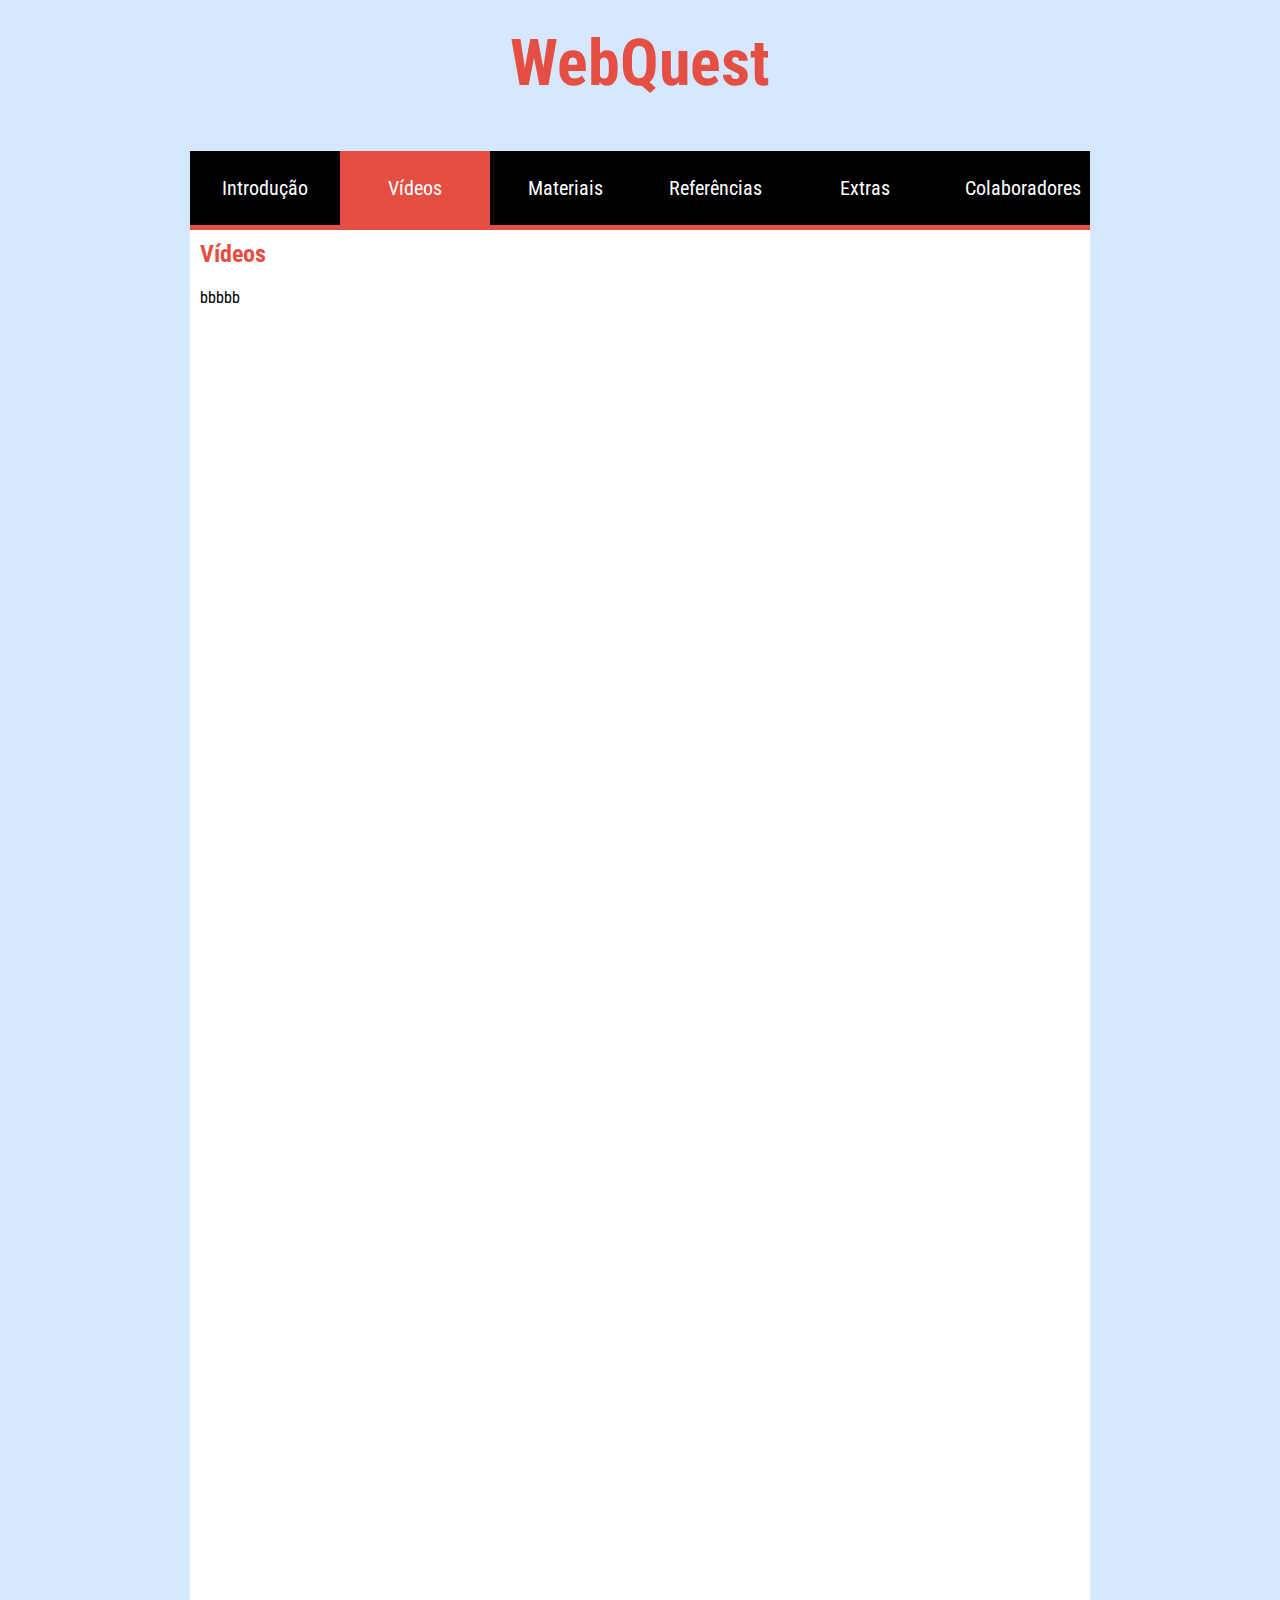
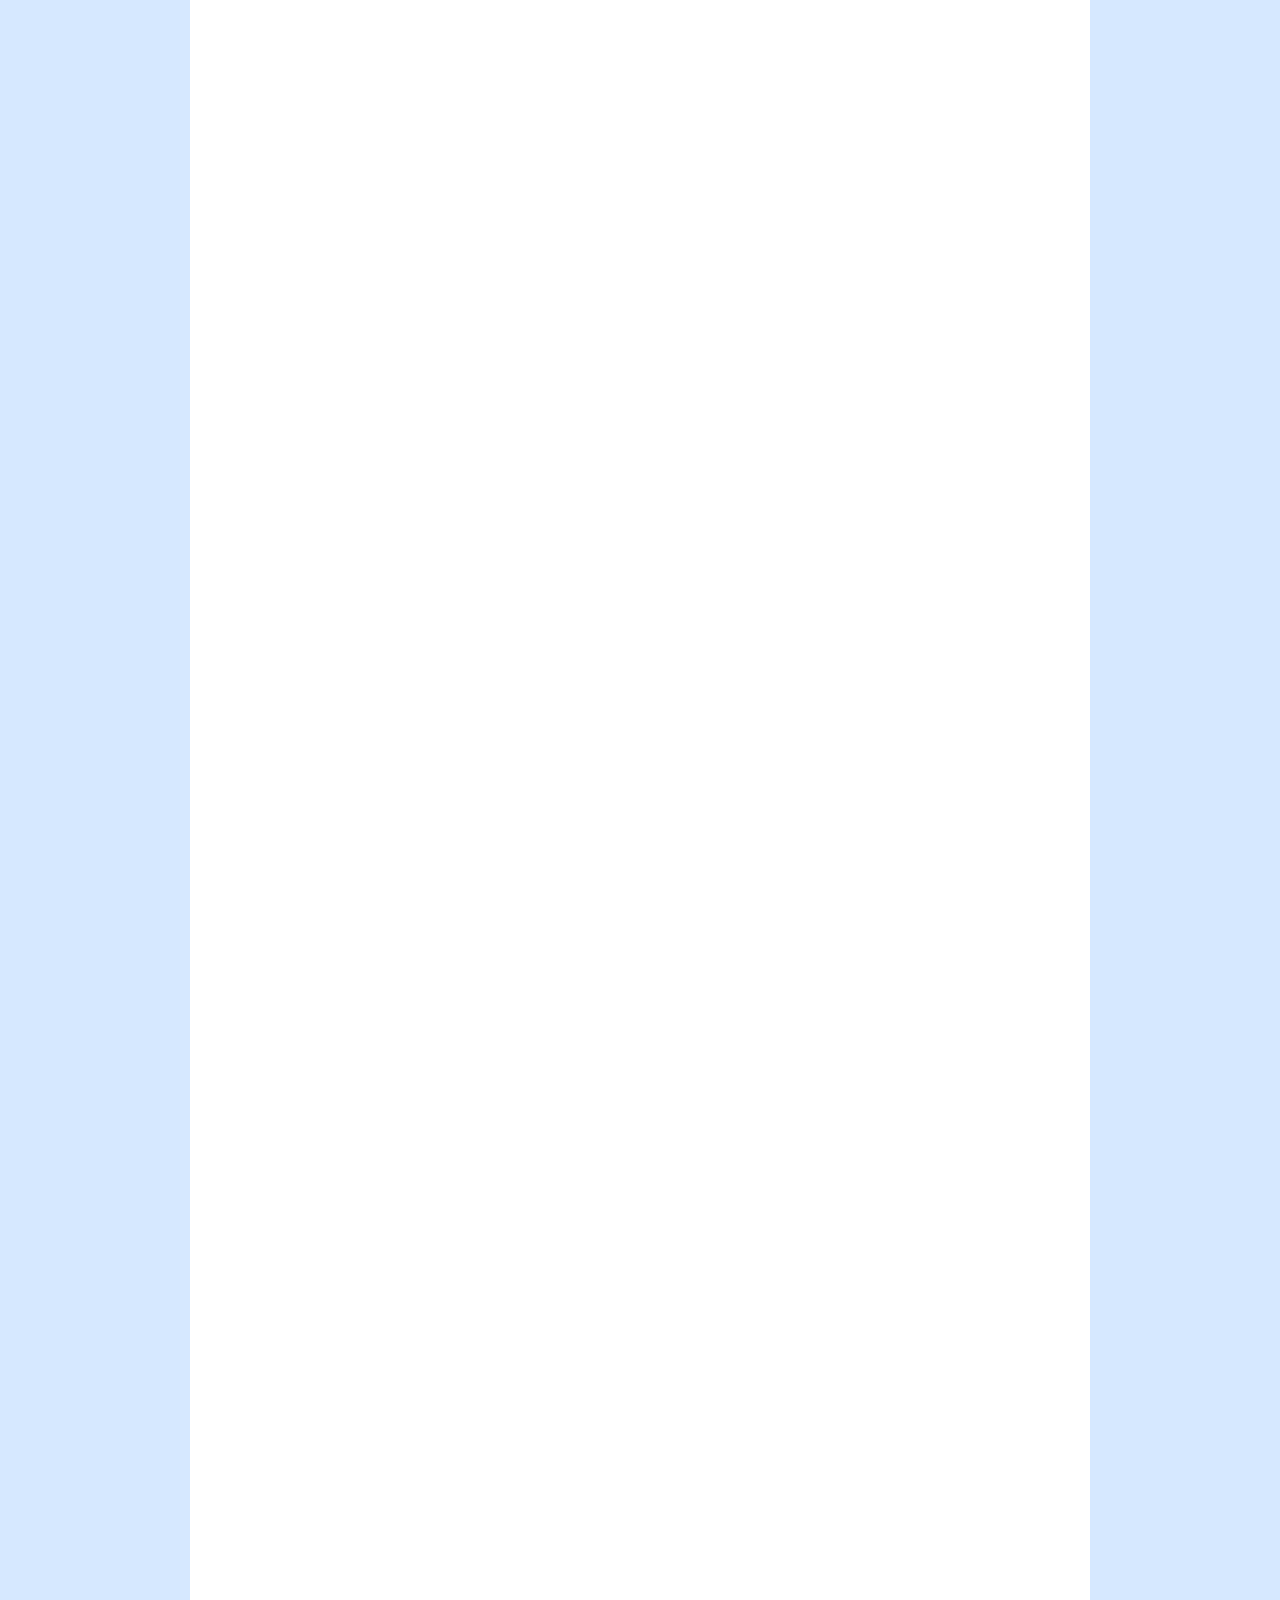
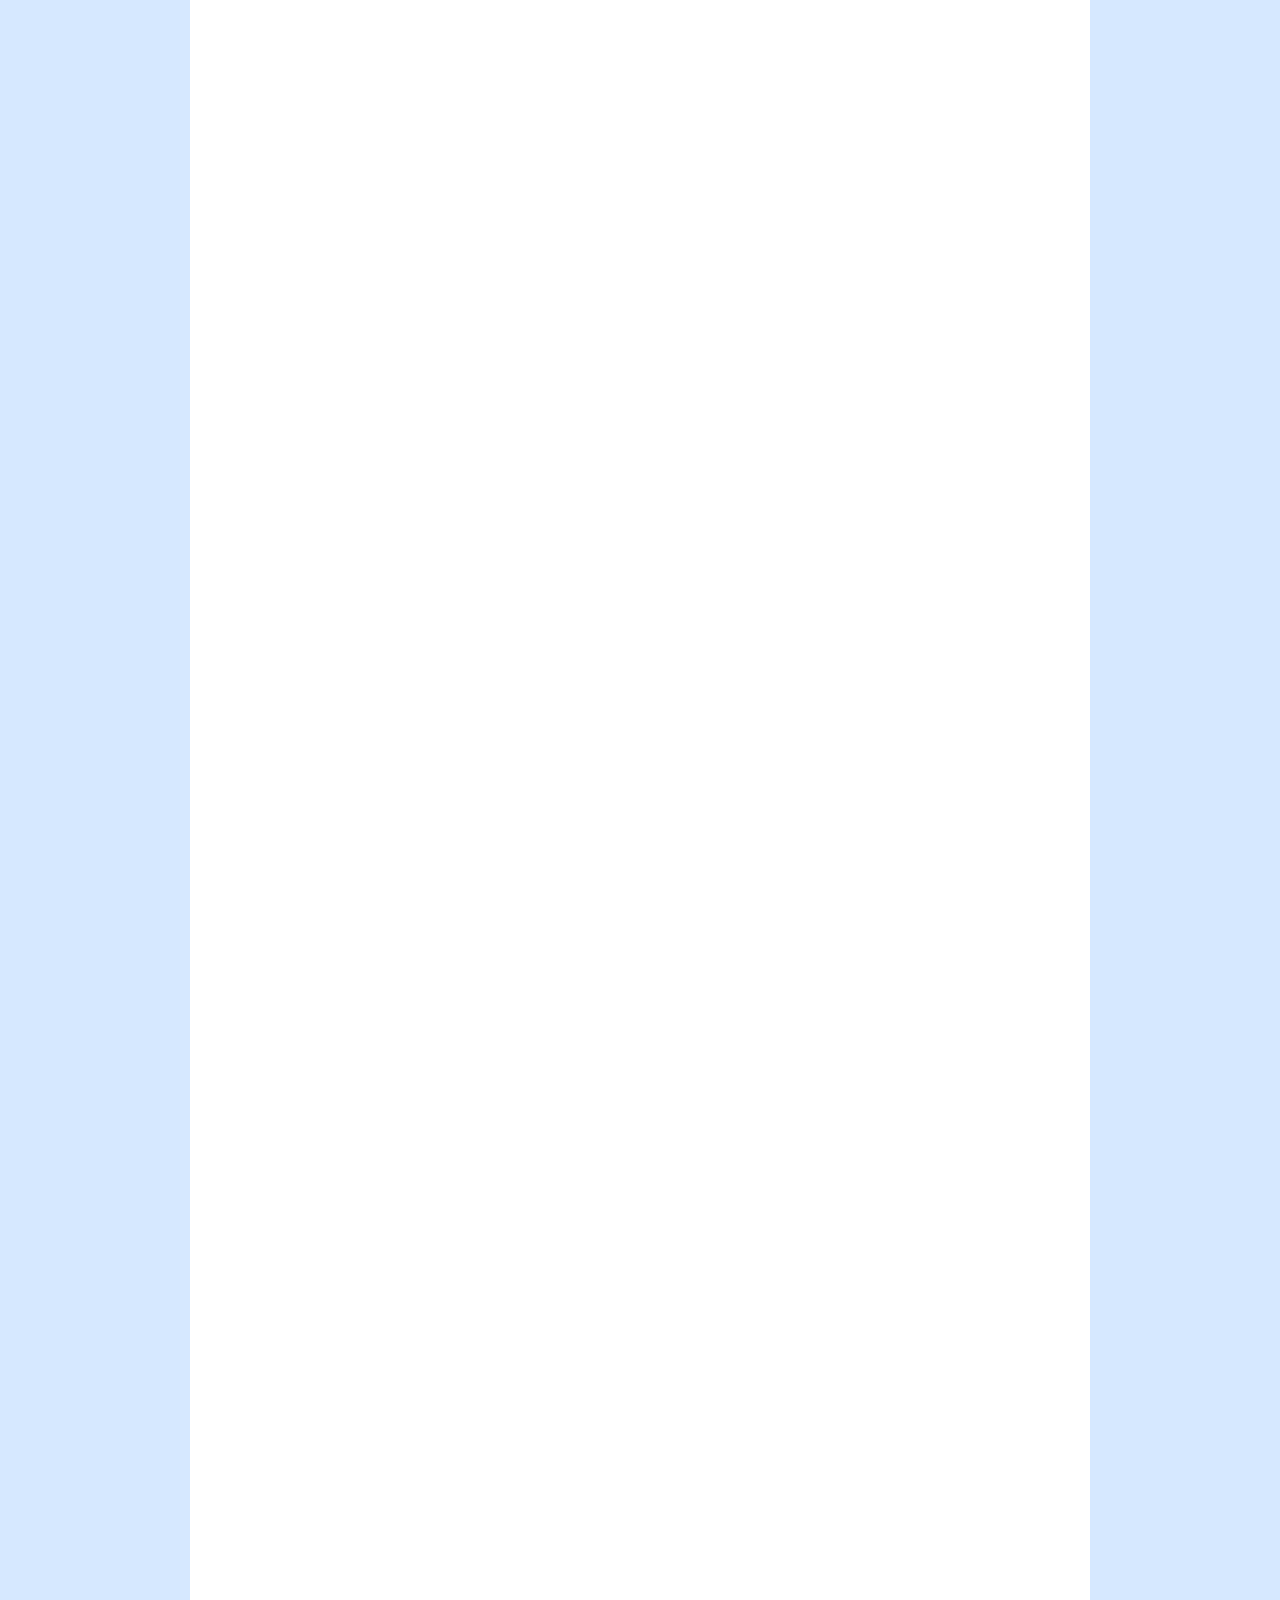
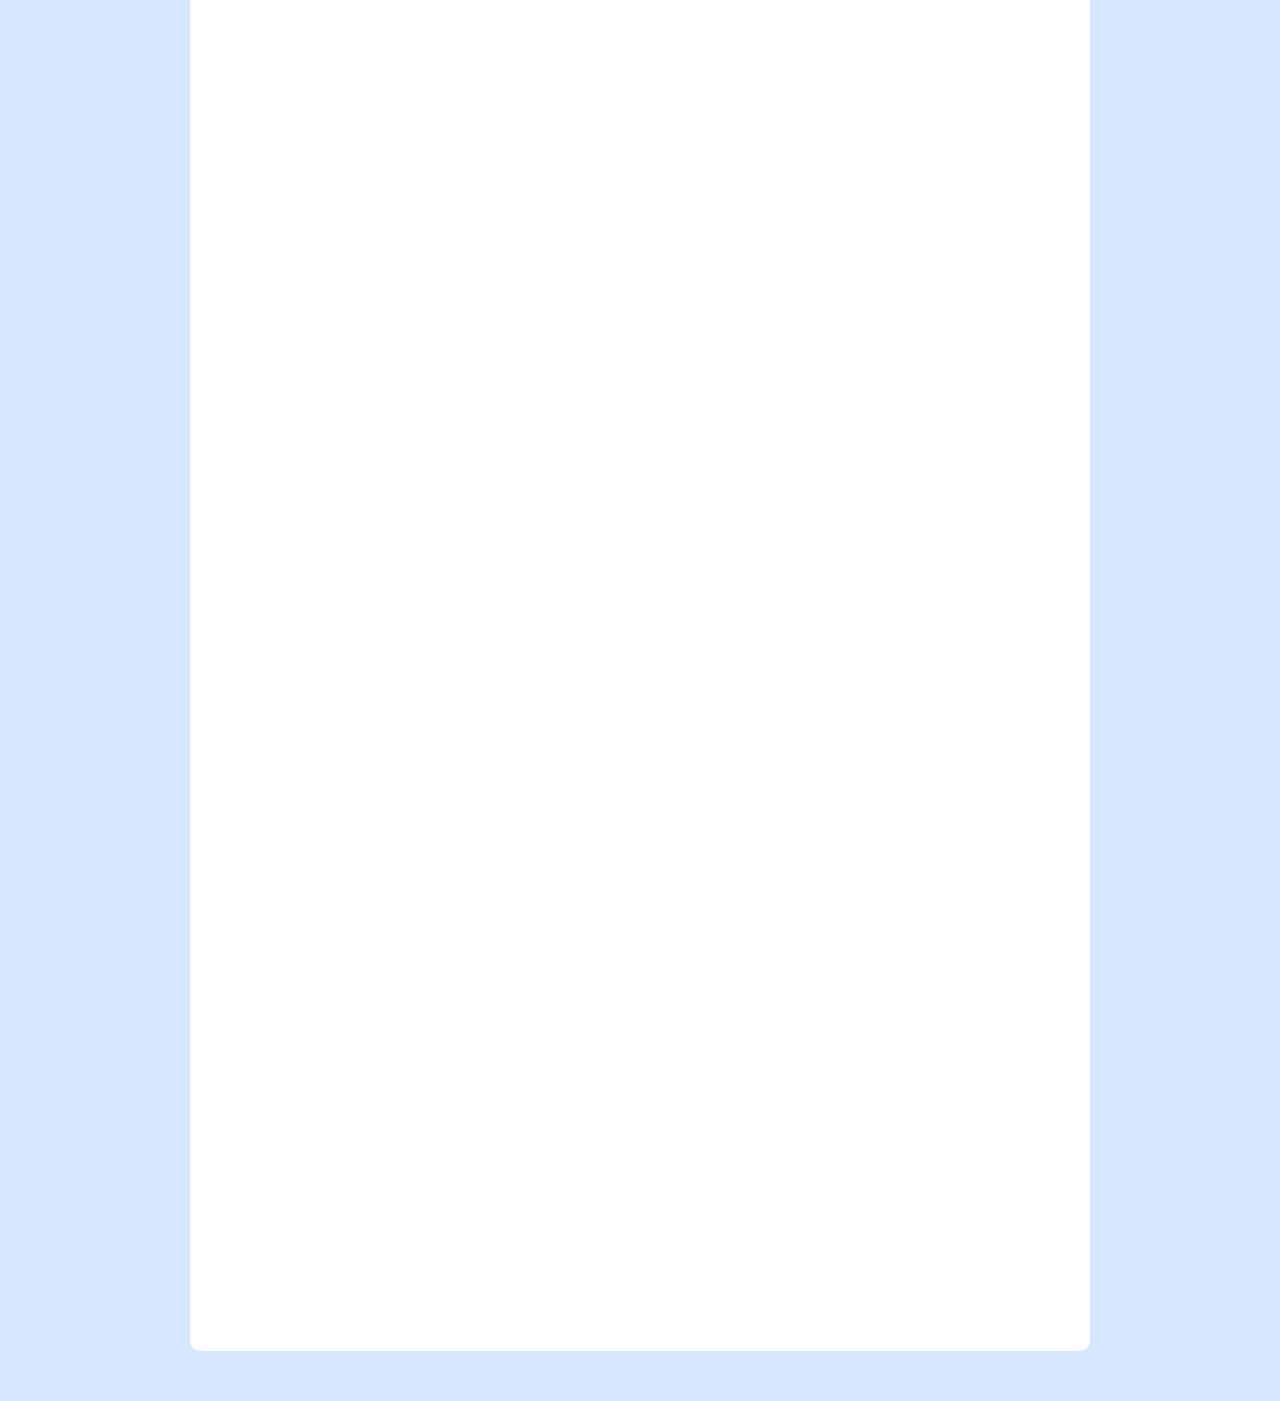
<file: Site de Calculo/index.html>
<!DOCTYPE html>
<html lang="en">
<head>
    <meta charset="UTF-8">
    <meta http-equiv="X-UA-Compatible" content="IE=edge">
    <meta name="viewport" content="width=device-width, initial-scale=1.0">
    <title>Document</title>
</head>
<style> 
@import url(https://fonts.googleapis.com/css?family=Roboto+Condensed);
	*{
		margin: 0;
		padding: 0;
	}
    header {
    color: #e54e43;
    text-align: center;
    margin-left: 0%;
    font-size: 2em;
    margin-top: 2%;
        
    }

	body{
		background-color: #D6E8FF;
		font-family: 'Roboto Condensed';
        border-radius: 10px 20px 30px;
	}

	.nav_tabs{
		width: 900px;
		height: 6000px;
		margin: 50px auto;
		background-color: #fff;
		position: relative;
        border-radius: 10px ;
	}

	.nav_tabs ul{
		list-style: none;
        border-radius: 10px;
	}

	.nav_tabs ul li{
		float: left;
        border-radius: 10px;
	}

	.tab_label{
		display: block;
		width: 100px;
		background-color: black;
		padding: 25px;
		font-size: 20px;
		color:#fff;
		cursor: pointer;
		text-align: center;
        
	}


	.nav_tabs .rd_tab { 
	display:none;
	position: absolute;
}

.nav_tabs .rd_tab:checked ~ label { 
	background-color: #e54e43;
	color:#fff;}

.tab-content{
	border-top: solid 5px #e54e43;
	background-color: #fff;
	display: none;
	position: absolute;
	height: 320px;
	width: 900px;
	left: 0;	
}

.rd_tab:checked ~ .tab-content{
	display: block;
}
.tab-content h2{
	padding: 10px;
	color: #e54e43;
}
.tab-content article{
	padding: 10px;
	color: black;
}
    img    {
    border-radius: 50%;
}
/* Works on Firefox */
* {
		scrollbar-width: thin;
		scrollbar-color: white white;
	  }
	  
	  /* Works on Chrome, Edge, and Safari */
	  *::-webkit-scrollbar {
		width: 12px;
	  }
	  
	  *::-webkit-scrollbar-track {
		background: white;
	  }
	  
	  *::-webkit-scrollbar-thumb {
		background-color: red;
		border-radius: 20px;
		border: 3px solid white;
	  }

</style>
<body>
   
    <header>
        <h1>WebQuest</h1>
    </header>
    <nav class="nav_tabs">
        <ul>
            <li>
                <input type="radio" id="Introdução" class="rd_tab" name="tabs" checked>
                <label for="Introdução" class="tab_label">Introdução</label>
                <div class="tab-content">
                    <h2>Introdução</h2>
                    <article>
                            <br><h3><hr> <b>Objetivos da Web Quest</b>


                            <br></h3>
                                
                                &bull; Obter conhecimentos específicos sobre os conteúdos expostos em sala de aula.<br>
                                &bull; Ajudar no Aprendizado<br>
                                &bull; Ajudar outras pessoas a terem acesso a essa ferramenta<br>

                            <br><h3><hr>Introdução</h3>

                <p><ul>Esse WebQuest foi desenvolvido no dia 11 de Agosto de 2021, pelos os aluno de Análise e Desenvolvimento de Sistemas: Daniel da Anunciação França Leite, Charles Magalhães Lopes Junior, Enzo Giovanni Mendes, Guilherme Zagato e João Victor Holtz Palma da Faculdade de Tecnologia de Carapicuíba, para a matéria de Cálculo do Professor responsável: Luciano Octavio Condori Huanca, com o objetivo exclusivo de material de apoio e como forma de trabalho para desenvolvermos um melhor estudo da matéria de Cálculo.</ul></p>
                            </p>
        
                        </p>
        
                        
                    </article>
                </div>
            </li>
            <li>
                <input type="radio" name="tabs" class="rd_tab" id="Vídeos" checked>
                <label for="Vídeos" class="tab_label">Vídeos</label>
                <div class="tab-content">
                    <h2>Vídeos</h2>
                    <article>
                    bbbbb
                    </article>
                </div>
            </li>
            <li>
                <input type="radio" name="tabs" class="rd_tab" id="Materiais">
                <label for="Materiais" class="tab_label">Materiais</label>
                <div class="tab-content">
                    <h2>Materiais</h2>
                    <article>
                        ccccc
                    </article>
                </div>
            </li>
            <li>
                <input type="radio" name="tabs" class="rd_tab" id="Referências">
                <label for="Referências" class="tab_label">Referências</label>
                <div class="tab-content">
                    <h2>Referências</h2>
                    <article>
                        ccccc
                    </article>
                </div>
            <li>
                <input type="radio" name="tabs" class="rd_tab" id="Extras">
                <label for="Extras" class="tab_label">Extras</label>
                <div class="tab-content">
                    <h2>Extras</h2>
                    <article>
                        ccccc
                    </article>
                </div>
            </li>
            <li>
                <input type="radio" name="tabs" class="rd_tab" id="Colaboradores">
                <label for="Colaboradores" class="tab_label">Colaboradores</label>
                <div class="tab-content">
                    <h2>Colaboradores</h2>
                    <article>
                        <strong>Daniel da Anunciação França Leite, Análise e Desenvolvimento de Sistemas (FATEC)</strong><br>
                       <br><img src="pp.jpg" alt="some text" width=200 height=200 left=60><br>

                        <br><strong>Guilherme Zagato, Análise e Desenvolvimento de Sistemas (FATEC)</strong><br>
                        <br><img src="zagato.jpeg" alt="some text" width=200 height=200 left=60><br> 

                        <br><strong>João Victor Holtz, Análise e Desenvolvimento de Sistemas (FATEC)</strong><br>
                        <br><img src="joao.jpg" alt="some text" width=200 height=200 left=60><br>

                        <br><strong>Enzo Giovanni, Análise e Desenvolvimento de Sistemas (FATEC)</strong><br>
                        <br><img src="enzo.jpg" alt="some text" width=200 height=200 left=60><br>

                        <br><strong>Charles Magalhães, Análise e Desenvolvimento de Sistemas (FATEC)</strong><br>
                        <br><img src="charles.jpg" alt="some text" width=200 height=200 left=60><br>
                        
                    </article>
                </div> 
            </li>
        </ul>
    </nav>
    
</body>
</html>
</file>
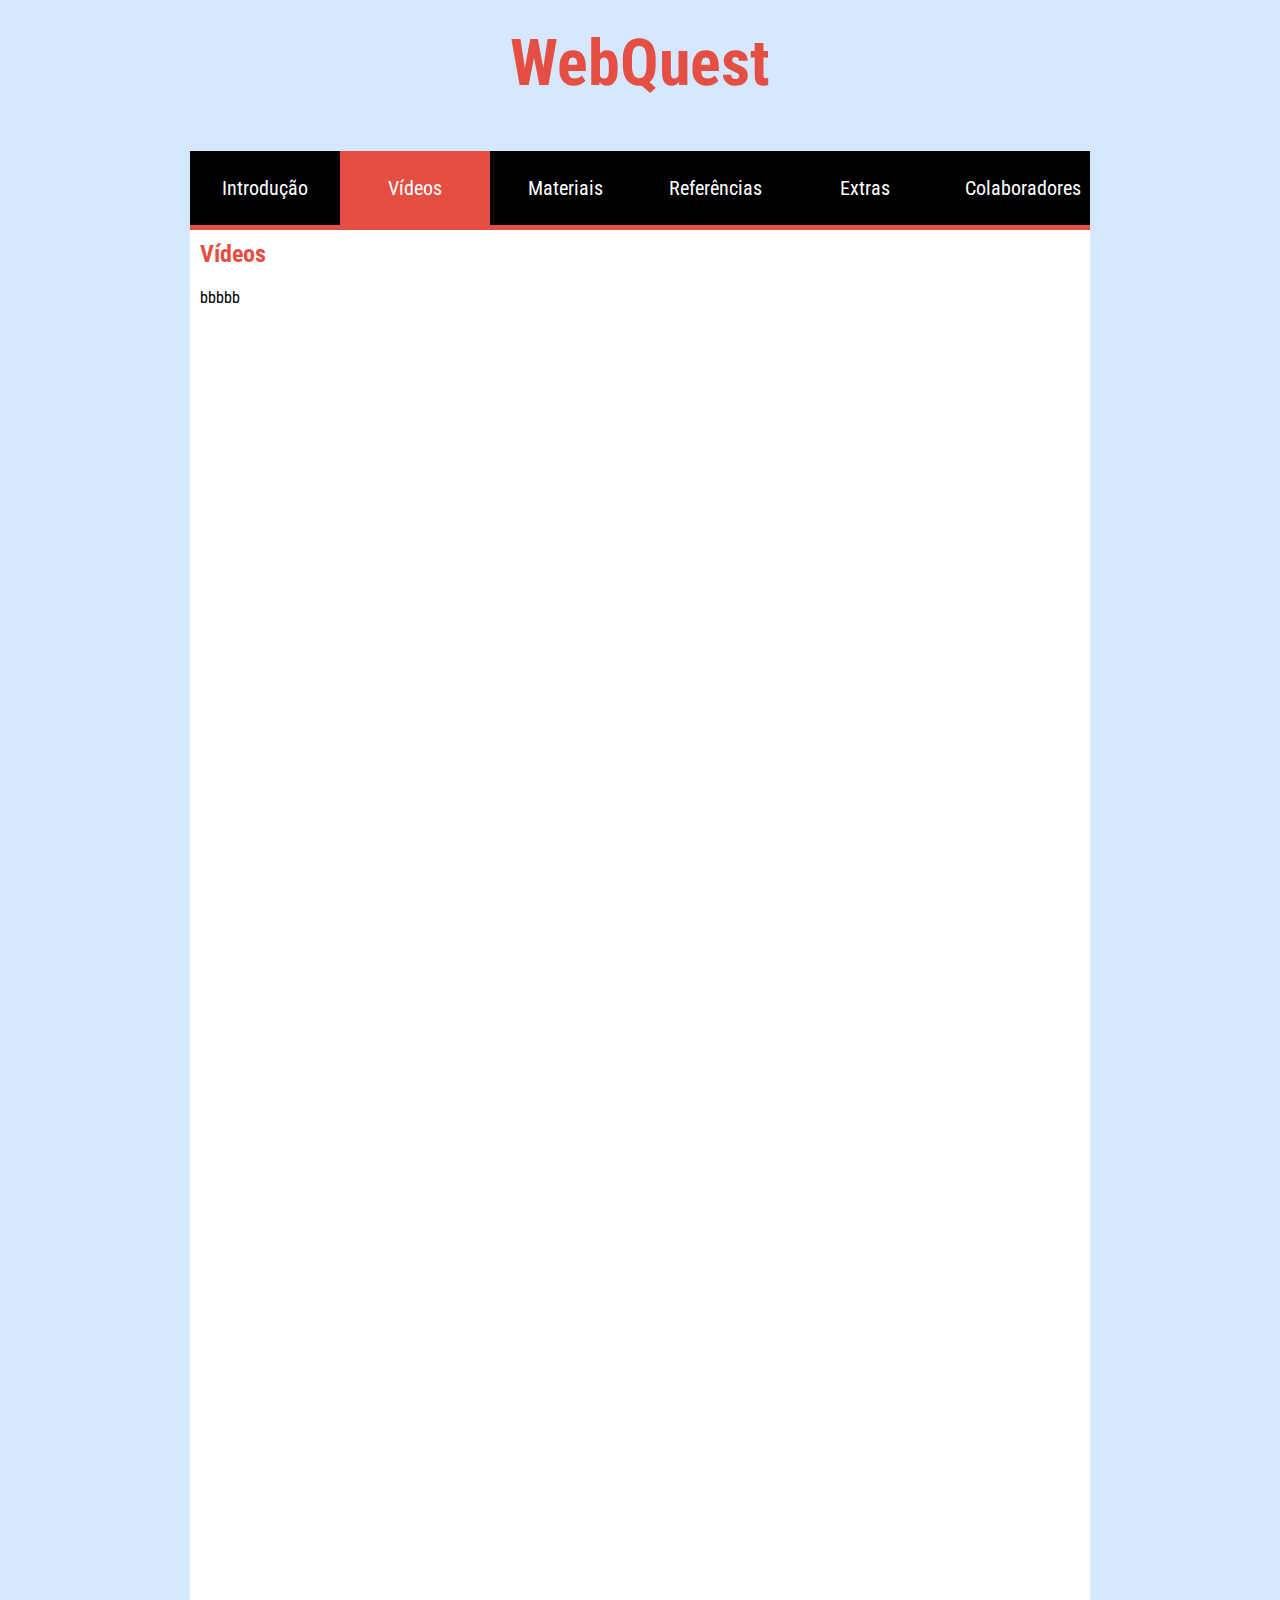
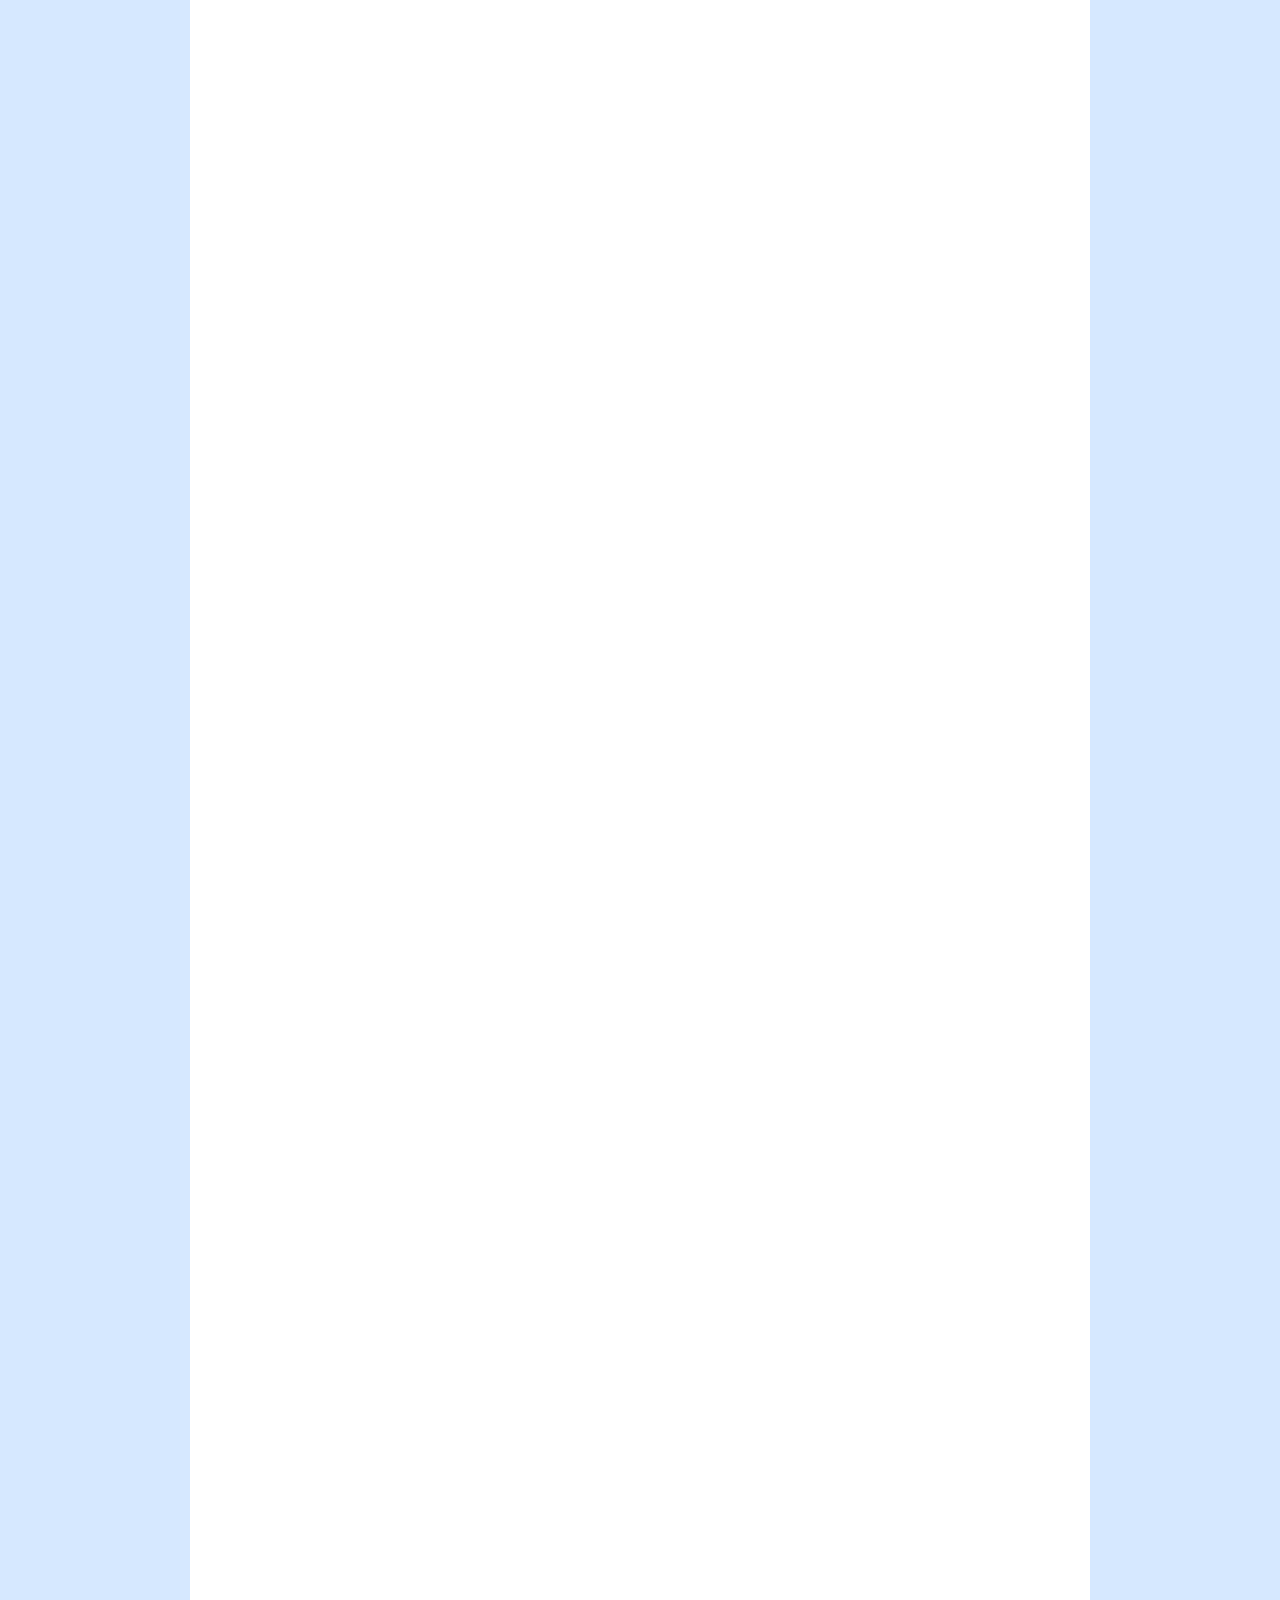
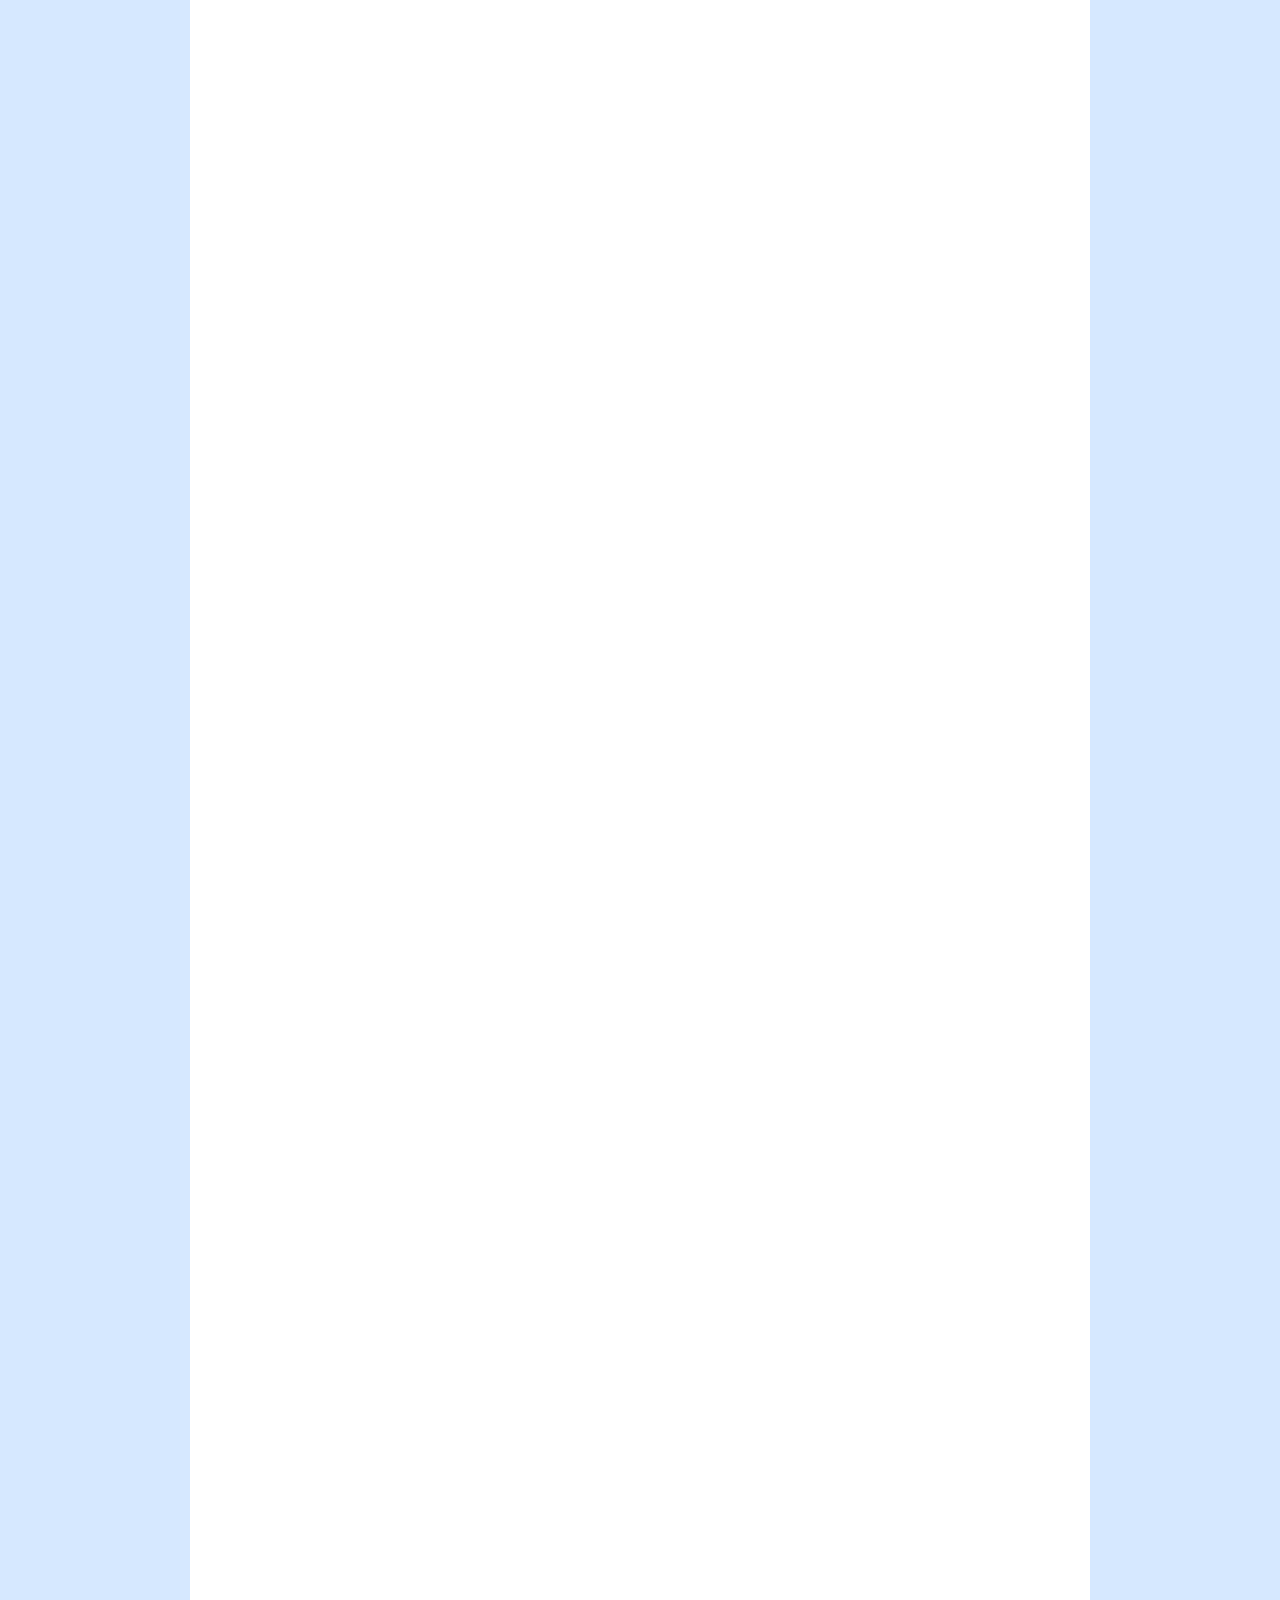
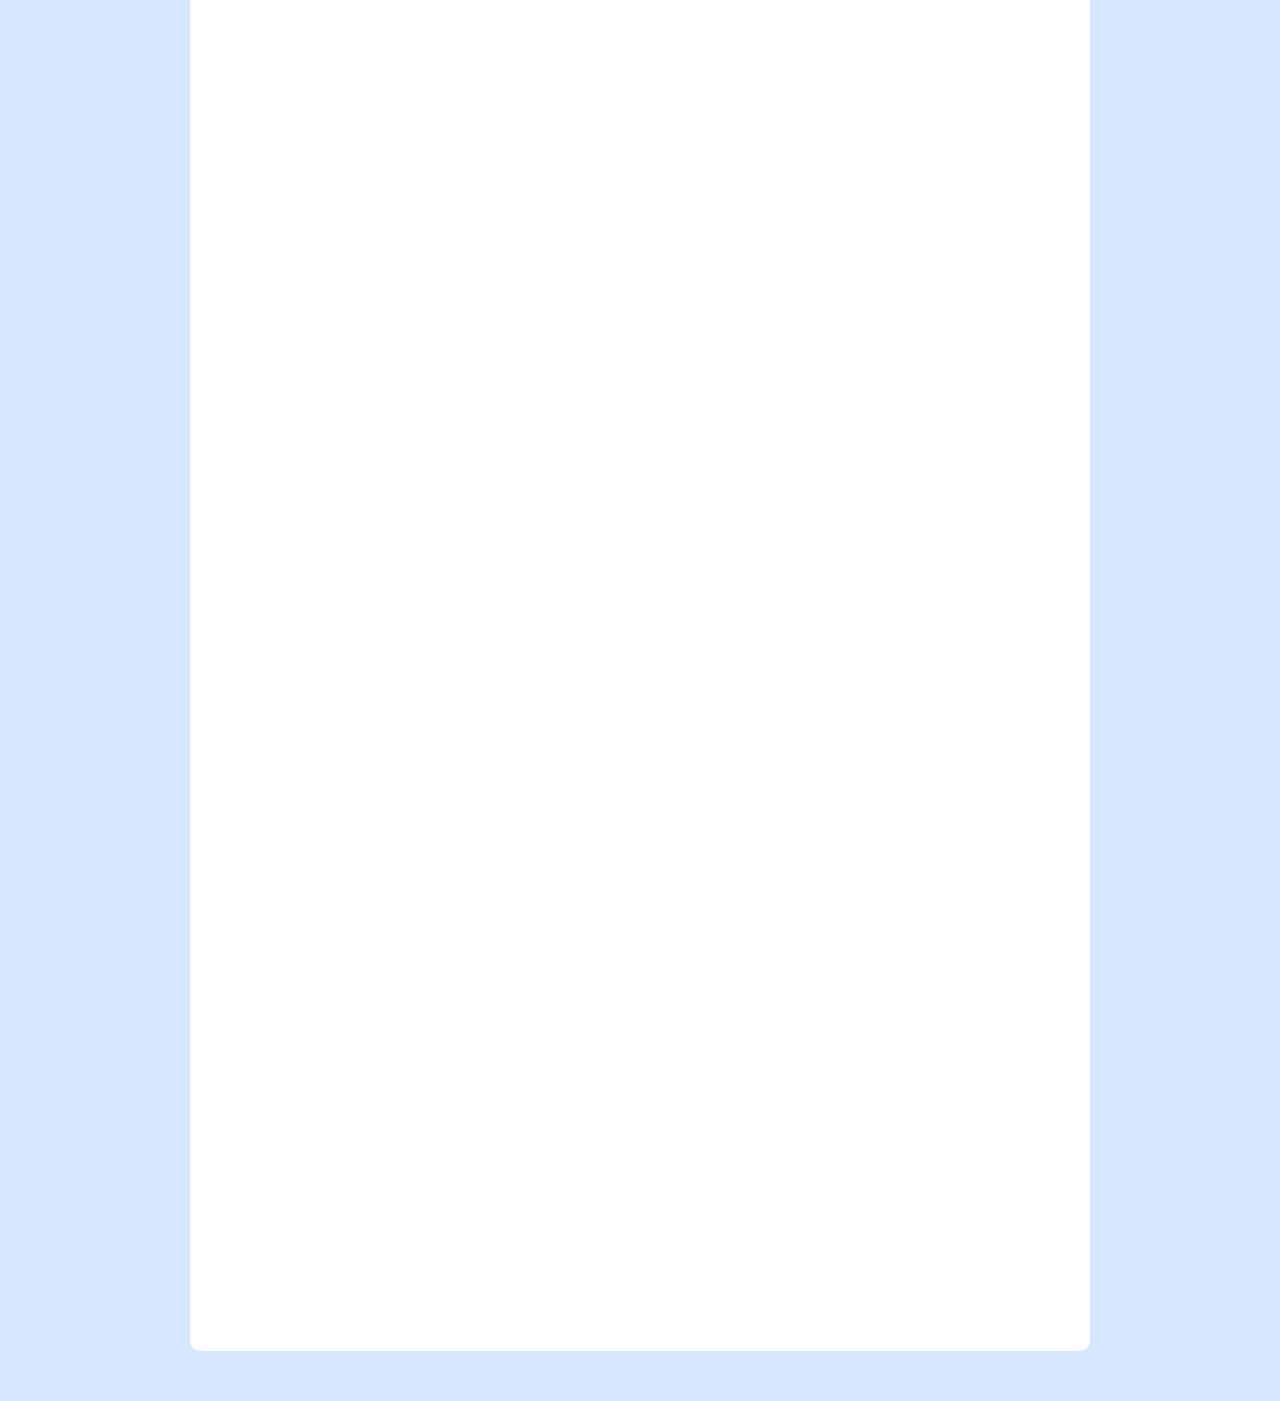
<file: site.html>
<!DOCTYPE html>
<html lang="en">
<head>
    <meta charset="UTF-8">
    <meta http-equiv="X-UA-Compatible" content="IE=edge">
    <meta name="viewport" content="width=device-width, initial-scale=1.0">
    <title>Document</title>
</head>
<style> 
@import url(https://fonts.googleapis.com/css?family=Roboto+Condensed);
	*{
		margin: 0;
		padding: 0;
	}
    header {
    color: #e54e43;
    text-align: center;
    margin-left: 0%;
    font-size: 2em;
    margin-top: 2%;
        
    }

	body{
		background-color: #D6E8FF;
		font-family: 'Roboto Condensed';
        border-radius: 10px 20px 30px;
	}

	.nav_tabs{
		width: 900px;
		height: 6000px;
		margin: 50px auto;
		background-color: #fff;
		position: relative;
        border-radius: 10px ;
	}

	.nav_tabs ul{
		list-style: none;
        border-radius: 10px;
	}

	.nav_tabs ul li{
		float: left;
        border-radius: 10px;
	}

	.tab_label{
		display: block;
		width: 100px;
		background-color: black;
		padding: 25px;
		font-size: 20px;
		color:#fff;
		cursor: pointer;
		text-align: center;
        
	}


	.nav_tabs .rd_tab { 
	display:none;
	position: absolute;
}

.nav_tabs .rd_tab:checked ~ label { 
	background-color: #e54e43;
	color:#fff;}

.tab-content{
	border-top: solid 5px #e54e43;
	background-color: #fff;
	display: none;
	position: absolute;
	height: 320px;
	width: 900px;
	left: 0;	
}

.rd_tab:checked ~ .tab-content{
	display: block;
}
.tab-content h2{
	padding: 10px;
	color: #e54e43;
}
.tab-content article{
	padding: 10px;
	color: black;
}
    img    {
    border-radius: 50%;
}
/* Works on Firefox */
* {
		scrollbar-width: thin;
		scrollbar-color: white white;
	  }
	  
	  /* Works on Chrome, Edge, and Safari */
	  *::-webkit-scrollbar {
		width: 12px;
	  }
	  
	  *::-webkit-scrollbar-track {
		background: white;
	  }
	  
	  *::-webkit-scrollbar-thumb {
		background-color: red;
		border-radius: 20px;
		border: 3px solid white;
	  }

</style>
<body>
   
    <header>
        <h1>WebQuest</h1>
    </header>
    <nav class="nav_tabs">
        <ul>
            <li>
                <input type="radio" id="Introdução" class="rd_tab" name="tabs" checked>
                <label for="Introdução" class="tab_label">Introdução</label>
                <div class="tab-content">
                    <h2>Introdução</h2>
                    <article>
                            <br><h3><hr> <b>Objetivos da Web Quest</b>


                            <br></h3>
                                
                                &bull; Obter conhecimentos específicos sobre os conteúdos expostos em sala de aula.<br>
                                &bull; Ajudar no Aprendizado<br>
                                &bull; Ajudar outras pessoas a terem acesso a essa ferramenta<br>

                            <br><h3><hr>Introdução</h3>

                <p><ul>Esse WebQuest foi desenvolvido no dia 11 de Agosto de 2021, pelos os aluno de Análise e Desenvolvimento de Sistemas: Daniel da Anunciação França Leite, Charles Magalhães Lopes Junior, Enzo Giovanni Mendes, Guilherme Zagato e João Victor Holtz Palma da Faculdade de Tecnologia de Carapicuíba, para a matéria de Cálculo do Professor responsável: Luciano Octavio Condori Huanca, com o objetivo exclusivo de material de apoio e como forma de trabalho para desenvolvermos um melhor estudo da matéria de Cálculo.</ul></p>
                            </p>
        
                        </p>
        
                        
                    </article>
                </div>
            </li>
            <li>
                <input type="radio" name="tabs" class="rd_tab" id="Vídeos" checked>
                <label for="Vídeos" class="tab_label">Vídeos</label>
                <div class="tab-content">
                    <h2>Vídeos</h2>
                    <article>
                    bbbbb
                    </article>
                </div>
            </li>
            <li>
                <input type="radio" name="tabs" class="rd_tab" id="Materiais">
                <label for="Materiais" class="tab_label">Materiais</label>
                <div class="tab-content">
                    <h2>Materiais</h2>
                    <article>
                        ccccc
                    </article>
                </div>
            </li>
            <li>
                <input type="radio" name="tabs" class="rd_tab" id="Referências">
                <label for="Referências" class="tab_label">Referências</label>
                <div class="tab-content">
                    <h2>Referências</h2>
                    <article>
                        ccccc
                    </article>
                </div>
            <li>
                <input type="radio" name="tabs" class="rd_tab" id="Extras">
                <label for="Extras" class="tab_label">Extras</label>
                <div class="tab-content">
                    <h2>Extras</h2>
                    <article>
                        ccccc
                    </article>
                </div>
            </li>
            <li>
                <input type="radio" name="tabs" class="rd_tab" id="Colaboradores">
                <label for="Colaboradores" class="tab_label">Colaboradores</label>
                <div class="tab-content">
                    <h2>Colaboradores</h2>
                    <article>
                        <strong>Daniel da Anunciação França Leite, Análise e Desenvolvimento de Sistemas (FATEC)</strong><br>
                       <br><img src="pp.jpg" alt="some text" width=200 height=200 left=60><br>

                        <br><strong>Guilherme Zagato, Análise e Desenvolvimento de Sistemas (FATEC)</strong><br>
                        <br><img src="zagato.jpeg" alt="some text" width=200 height=200 left=60><br> 

                        <br><strong>João Victor Holtz, Análise e Desenvolvimento de Sistemas (FATEC)</strong><br>
                        <br><img src="joao.jpg" alt="some text" width=200 height=200 left=60><br>

                        <br><strong>Enzo Giovanni, Análise e Desenvolvimento de Sistemas (FATEC)</strong><br>
                        <br><img src="enzo.jpg" alt="some text" width=200 height=200 left=60><br>

                        <br><strong>Charles Magalhães, Análise e Desenvolvimento de Sistemas (FATEC)</strong><br>
                        <br><img src="charles.jpg" alt="some text" width=200 height=200 left=60><br>
                        
                    </article>
                </div> 
            </li>
        </ul>
    </nav>
    
</body>
</html>
</file>
